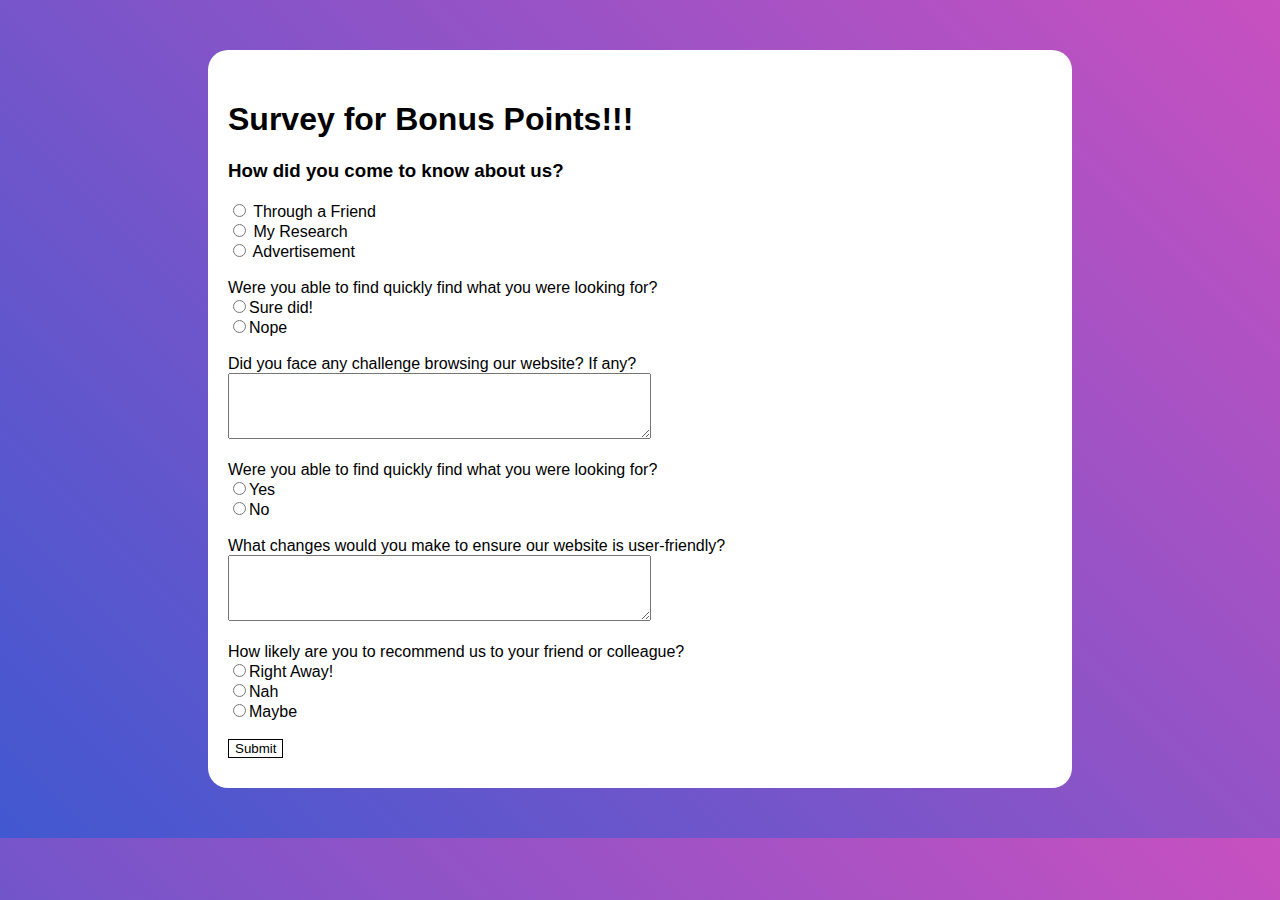
<file: src/pages/formArjav.html>
<!DOCTYPE html>
<html lang="en">
  
<head>
    <meta charset="UTF-8">
    <meta http-equiv="X-UA-Compatible" content="IE=edge">
    <meta name="viewport" content=
        "width=device-width, initial-scale=1.0">
    <title>
        Survey
    </title>
    <link rel="stylesheet" href="../css/formArjav.css">
    <link rel="shortcut icon" href="../../media/favicon.png" type="image/x-icon">
 
   
</head>
  
<body >
    <section id="whitespace">
        <h1>Survey for Bonus Points!!!</h1>
  
        <!-- Create Form -->
        <form id="form">
     
            <!-- Details -->
            <div class="form-control">
                <label for="name" id="label-name">
                   <h3> How did you come to know about us?</h3>
                </label>
             <div class="line">
            <input type="radio" class="my-checkbox-x2" name="box1" value="1" />
            Through a Friend
            </div>
            
            <div class="line">
            <input type="radio" class="my-checkbox-x2" value="1" name="box1" />
            My Research
            </div>
            
            <div class="line">
            <input type="radio" class="my-checkbox-x2" value="1" name="box1"/>
            Advertisement
            </div>
               
            </div>
      <br>
            <div class="form-control">
                <label for="email" id="label-email">
              Were you able to find quickly find what you were looking for?
                </label> <br>
     
              <form>
               
                <input type="radio" id="html" value="Yes" name="box2">Sure did!
                <br>
                <input type="radio" id="css" value="No" name="box2">Nope              
                </form>
                <br><br>
    
            
            <div class="form-control">
                <label for="freeform" id="label-role">
                   Did you face any challenge browsing our website? If any?</label>
                 
                <br>
    
                <textarea id="freeform" name="freeform" rows="4" cols="50">
                </textarea>
                <br> 
            </div>
      
            <br>
            <div class="form-control">
                <label for="" id="label-email">
              Were you able to find quickly find what you were looking for? <br>
                </label>
                <input type="radio" id="html" value="Yes" name="box3">Yes
                <br>
                <input type="radio" id="css" value="No" name="box3">No             

            </div>
            <br>
                     What changes would you make to ensure our website is user-friendly? 
                  <br>
    
                <textarea id="freeform" name="freeform" rows="4" cols="50">
                </textarea>
                <br><br>
                   
            </div>
      
            
            <label>
                How likely are you to recommend us to your friend or colleague?
                </label><br>
     
                <!-- Input Type Radio Button -->
                <label for="recommed-1">
                    <input type="radio"
                           id="recommed-1"
                           name="recommed">Right Away!</input><br>
                </label>
                <label for="recommed-2">
                    <input type="radio"
                           id="recommed-2"
                           name="recommed">Nah</input><br>
                </label>
                <label for="recommed-3">
                    <input type="radio"
                           id="recommed-3"
                           name="recommed">Maybe</input><br>
                </label>
            </div>
      
           <br>
            <!-- Multi-line Text Input Control -->
            <button type="submit" value="submit">
                <a href="./submit.html">Submit</a>
            </button>
        </form>

    </section>
</body>
</html>
</file>
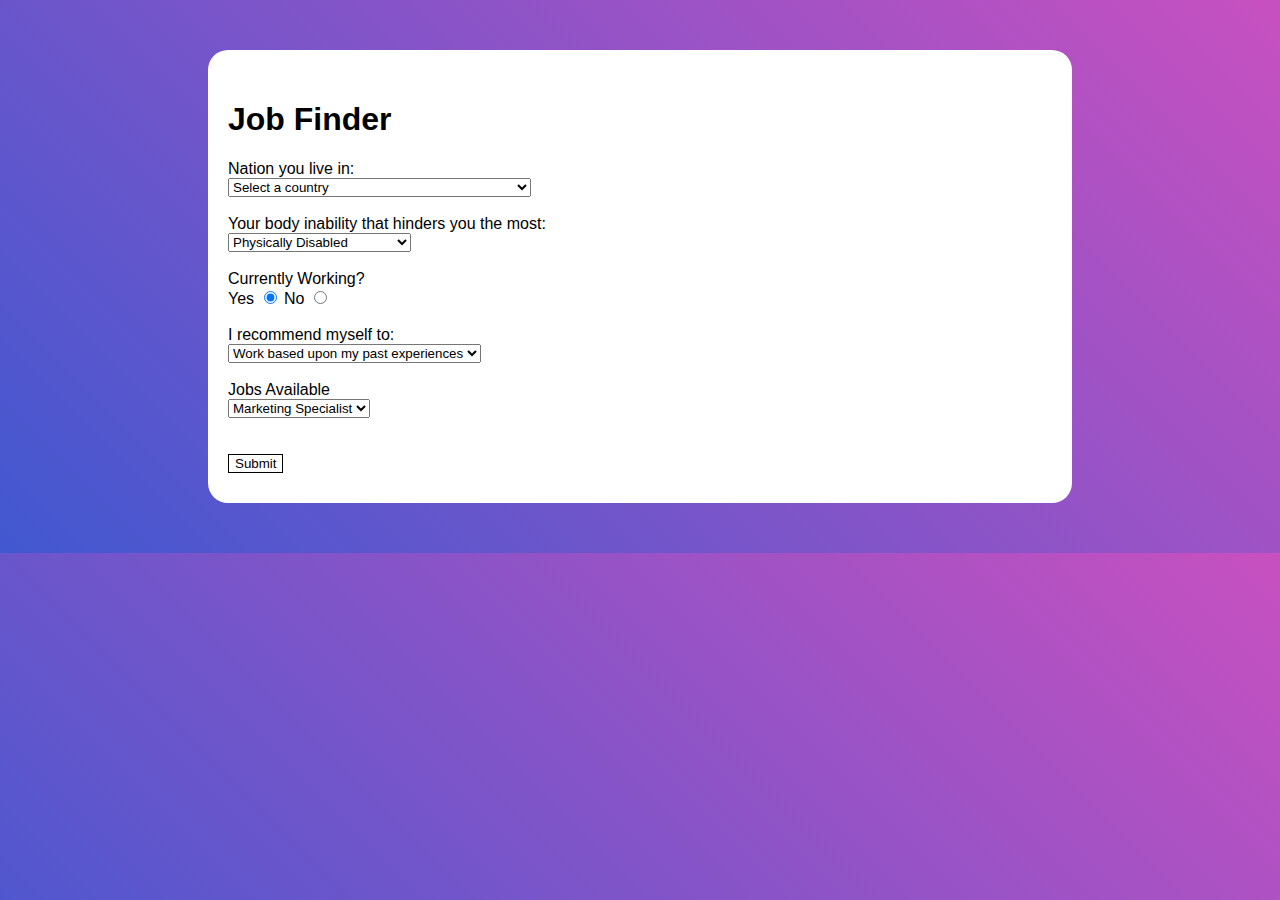
<file: src/pages/formSulav.html>
<!DOCTYPE html>
<html lang="en">
  <head>
    <meta charset="UTF-8" />
    <meta http-equiv="X-UA-Compatible" content="IE=edge" />
    <meta name="viewport" content="width=device-width, initial-scale=1.0" />
    <title>Find Suitable Job</title>
    <link rel="stylesheet" href="../css/formArjav.css">
    <link rel="shortcut icon" href="../../media/favicon.png" type="image/x-icon">
  </head>
  <body>
    <section>
      <h1>Job Finder</h1>
      <form action="#" id="Form">
        <label for="q1">Nation you live in:</label>
        <br />
        <select id="country" required>
          <option value="  " selected="selected">Select a country</option>
          <option value="--">Not Specified</option>
          <option value="AF">Afghanistan</option>
          <option value="AL">Albania</option>
          <option value="DZ">Algeria</option>
          <option value="AS">American Samoa</option>
          <option value="AD">Andorra</option>
          <option value="AO">Angola</option>
          <option value="AI">Anguilla</option>
          <option value="AQ">Antarctica</option>
          <option value="AG">Antigua and Barbuda</option>
          <option value="AR">Argentina</option>
          <option value="AM">Armenia</option>
          <option value="AW">Aruba</option>
          <option value="AU">Australia</option>
          <option value="AT">Austria</option>
          <option value="AZ">Azerbaijan</option>
          <option value="BS">Bahamas</option>
          <option value="BH">Bahrain</option>
          <option value="BD">Bangladesh</option>
          <option value="BB">Barbados</option>
          <option value="BY">Belarus</option>
          <option value="BE">Belgium</option>
          <option value="BZ">Belize</option>
          <option value="BJ">Benin</option>
          <option value="BM">Bermuda</option>
          <option value="BT">Bhutan</option>
          <option value="BO">Bolivia</option>
          <option value="BA">Bosnia and Herzegowina</option>
          <option value="BW">Botswana</option>
          <option value="BV">Bouvet Island</option>
          <option value="BR">Brazil</option>
          <option value="IO">British Indian Ocean Territory</option>
          <option value="BN">Brunei Darussalam</option>
          <option value="BG">Bulgaria</option>
          <option value="BF">Burkina Faso</option>
          <option value="BI">Burundi</option>
          <option value="KH">Cambodia</option>
          <option value="CM">Cameroon</option>
          <option value="CA">Canada</option>
          <option value="CV">Cape Verde</option>
          <option value="KY">Cayman Islands</option>
          <option value="CF">Central African Republic</option>
          <option value="TD">Chad</option>
          <option value="CL">Chile</option>
          <option value="CN">China</option>
          <option value="CX">Christmas Island</option>
          <option value="CC">Cocos (Keeling) Islands</option>
          <option value="CO">Colombia</option>
          <option value="KM">Comoros</option>
          <option value="CG">Congo</option>
          <option value="CD">Congo, the Democratic Republic of the</option>
          <option value="CK">Cook Islands</option>
          <option value="CR">Costa Rica</option>
          <option value="CI">Cote d'Ivoire</option>
          <option value="HR">Croatia (Hrvatska)</option>
          <option value="CU">Cuba</option>
          <option value="CY">Cyprus</option>
          <option value="CZ">Czech Republic</option>
          <option value="DK">Denmark</option>
          <option value="DJ">Djibouti</option>
          <option value="DM">Dominica</option>
          <option value="DO">Dominican Republic</option>
          <option value="TP">East Timor</option>
          <option value="EC">Ecuador</option>
          <option value="EG">Egypt</option>
          <option value="SV">El Salvador</option>
          <option value="GQ">Equatorial Guinea</option>
          <option value="ER">Eritrea</option>
          <option value="EE">Estonia</option>
          <option value="ET">Ethiopia</option>
          <option value="FK">Falkland Islands (Malvinas)</option>
          <option value="FO">Faroe Islands</option>
          <option value="FJ">Fiji</option>
          <option value="FI">Finland</option>
          <option value="FR">France</option>
          <option value="FX">France, Metropolitan</option>
          <option value="GF">French Guiana</option>
          <option value="PF">French Polynesia</option>
          <option value="TF">French Southern Territories</option>
          <option value="GA">Gabon</option>
          <option value="GM">Gambia</option>
          <option value="GE">Georgia</option>
          <option value="DE">Germany</option>
          <option value="GH">Ghana</option>
          <option value="GI">Gibraltar</option>
          <option value="GR">Greece</option>
          <option value="GL">Greenland</option>
          <option value="GD">Grenada</option>
          <option value="GP">Guadeloupe</option>
          <option value="GU">Guam</option>
          <option value="GT">Guatemala</option>
          <option value="GN">Guinea</option>
          <option value="GW">Guinea-Bissau</option>
          <option value="GY">Guyana</option>
          <option value="HT">Haiti</option>
          <option value="HM">Heard and Mc Donald Islands</option>
          <option value="VA">Holy See (Vatican City State)</option>
          <option value="HN">Honduras</option>
          <option value="HK">Hong Kong</option>
          <option value="HU">Hungary</option>
          <option value="IS">Iceland</option>
          <option value="IN">India</option>
          <option value="ID">Indonesia</option>
          <option value="IR">Iran (Islamic Republic of)</option>
          <option value="IQ">Iraq</option>
          <option value="IE">Ireland</option>
          <option value="IL">Israel</option>
          <option value="IT">Italy</option>
          <option value="JM">Jamaica</option>
          <option value="JP">Japan</option>
          <option value="JO">Jordan</option>
          <option value="KZ">Kazakhstan</option>
          <option value="KE">Kenya</option>
          <option value="KI">Kiribati</option>
          <option value="KP">Korea, Democratic People's Republic of</option>
          <option value="KR">Korea, Republic of</option>
          <option value="KW">Kuwait</option>
          <option value="KG">Kyrgyzstan</option>
          <option value="LA">Lao People's Democratic Republic</option>
          <option value="LV">Latvia</option>
          <option value="LB">Lebanon</option>
          <option value="LS">Lesotho</option>
          <option value="LR">Liberia</option>
          <option value="LY">Libyan Arab Jamahiriya</option>
          <option value="LI">Liechtenstein</option>
          <option value="LT">Lithuania</option>
          <option value="LU">Luxembourg</option>
          <option value="MO">Macau</option>
          <option value="MK">Macedonia, The Former Yugoslav Republic of</option>
          <option value="MG">Madagascar</option>
          <option value="MW">Malawi</option>
          <option value="MY">Malaysia</option>
          <option value="MV">Maldives</option>
          <option value="ML">Mali</option>
          <option value="MT">Malta</option>
          <option value="MH">Marshall Islands</option>
          <option value="MQ">Martinique</option>
          <option value="MR">Mauritania</option>
          <option value="MU">Mauritius</option>
          <option value="YT">Mayotte</option>
          <option value="MX">Mexico</option>
          <option value="FM">Micronesia, Federated States of</option>
          <option value="MD">Moldova, Republic of</option>
          <option value="MC">Monaco</option>
          <option value="MN">Mongolia</option>
          <option value="MS">Montserrat</option>
          <option value="MA">Morocco</option>
          <option value="MZ">Mozambique</option>
          <option value="MM">Myanmar</option>
          <option value="NA">Namibia</option>
          <option value="NR">Nauru</option>
          <option value="NP">Nepal</option>
          <option value="NL">Netherlands</option>
          <option value="AN">Netherlands Antilles</option>
          <option value="NC">New Caledonia</option>
          <option value="NZ">New Zealand</option>
          <option value="NI">Nicaragua</option>
          <option value="NE">Niger</option>
          <option value="NG">Nigeria</option>
          <option value="NU">Niue</option>
          <option value="NF">Norfolk Island</option>
          <option value="MP">Northern Mariana Islands</option>
          <option value="NO">Norway</option>
          <option value="OM">Oman</option>
          <option value="PK">Pakistan</option>
          <option value="PW">Palau</option>
          <option value="PA">Panama</option>
          <option value="PG">Papua New Guinea</option>
          <option value="PY">Paraguay</option>
          <option value="PE">Peru</option>
          <option value="PH">Philippines</option>
          <option value="PN">Pitcairn</option>
          <option value="PL">Poland</option>
          <option value="PT">Portugal</option>
          <option value="PR">Puerto Rico</option>
          <option value="QA">Qatar</option>
          <option value="RE">Reunion</option>
          <option value="RO">Romania</option>
          <option value="RU">Russian Federation</option>
          <option value="RW">Rwanda</option>
          <option value="KN">Saint Kitts and Nevis</option>
          <option value="LC">Saint LUCIA</option>
          <option value="VC">Saint Vincent and the Grenadines</option>
          <option value="WS">Samoa</option>
          <option value="SM">San Marino</option>
          <option value="ST">Sao Tome and Principe</option>
          <option value="SA">Saudi Arabia</option>
          <option value="SN">Senegal</option>
          <option value="SC">Seychelles</option>
          <option value="SL">Sierra Leone</option>
          <option value="SG">Singapore</option>
          <option value="SK">Slovakia (Slovak Republic)</option>
          <option value="SI">Slovenia</option>
          <option value="SB">Solomon Islands</option>
          <option value="SO">Somalia</option>
          <option value="ZA">South Africa</option>
          <option value="GS">
            South Georgia and the South Sandwich Islands
          </option>
          <option value="ES">Spain</option>
          <option value="LK">Sri Lanka</option>
          <option value="SH">St. Helena</option>
          <option value="PM">St. Pierre and Miquelon</option>
          <option value="SD">Sudan</option>
          <option value="SR">Suriname</option>
          <option value="SJ">Svalbard and Jan Mayen Islands</option>
          <option value="SZ">Swaziland</option>
          <option value="SE">Sweden</option>
          <option value="CH">Switzerland</option>
          <option value="SY">Syrian Arab Republic</option>
          <option value="TW">Taiwan, Province of China</option>
          <option value="TJ">Tajikistan</option>
          <option value="TZ">Tanzania, United Republic of</option>
          <option value="TH">Thailand</option>
          <option value="TG">Togo</option>
          <option value="TK">Tokelau</option>
          <option value="TO">Tonga</option>
          <option value="TT">Trinidad and Tobago</option>
          <option value="TN">Tunisia</option>
          <option value="TR">Turkey</option>
          <option value="TM">Turkmenistan</option>
          <option value="TC">Turks and Caicos Islands</option>
          <option value="TV">Tuvalu</option>
          <option value="UG">Uganda</option>
          <option value="UA">Ukraine</option>
          <option value="AE">United Arab Emirates</option>
          <option value="GB">United Kingdom</option>
          <option value="US">United States</option>
          <option value="UM">United States Minor Outlying Islands</option>
          <option value="UY">Uruguay</option>
          <option value="UZ">Uzbekistan</option>
          <option value="VU">Vanuatu</option>
          <option value="VE">Venezuela</option>
          <option value="VN">Viet Nam</option>
          <option value="VG">Virgin Islands (British)</option>
          <option value="VI">Virgin Islands (U.S.)</option>
          <option value="WF">Wallis and Futuna Islands</option>
          <option value="EH">Western Sahara</option>
          <option value="YE">Yemen</option>
          <option value="YU">Yugoslavia</option>
          <option value="ZM">Zambia</option>
          <option value="ZW">Zimbabwe</option></select
        ><br />
        <br />
        <label for="q2">Your body inability that hinders you the most:</label
        ><br />
        <select>
          <option value="physical" selected="selected">
        Physically Disabled
          </option>
          <option data-name="speak">Speech Impairements</option>
          <option data-name="ear">Deaf and Hearing</option>
          <option data-name="eye">Blind and Visually Impaired</option>
        </select>
        <br /><br />
        Currently Working?
        <br />
        <label class="container"
          >Yes
          <input type="radio" checked="checked" name="radio" />
          <span class="checkmark"></span>
        </label>
        <label class="container"
          >No
          <input type="radio" name="radio" />
          <span class="checkmark"></span> </label
        ><br /><br />
        <label>I recommend myself to:</label>
        <br />
        <select>
          <option selected="selected">
            Work based upon my past experiences
          </option>
          <option>Trying on something new</option></select
        ><br /><br />

        <label>Jobs Available</label><br>
        <select>
          <option value="physical" selected="selected">
            Marketing Specialist
          </option>
          <option value="physical">Marketing Manager</option>
          <option value="physical">Graphic Designer</option>
          <option value="physical">Researcher</option>
          <option value="physical">Research Assistant</option>
          <option value="speak">Hair Stylist</option>
          <option value="speak">Nail Technician</option>
          <option value="speak">Mechanic</option>
          <option value="speak">Assistant Engineer</option>
          <option value="ear">Accountant</option>
          <option value="ear">Book keeper</option>
          <option value="ear">Data Analyst</option>
          <option value="ear">Business Analyst</option>
          <option value="ear">Financial Analyst</option>
          <option value="ear">Biostatistician</option>
          <option value="eye">Call Center Worker</option>
          <option value="eye">Customer Service</option>
          <option value="eye">Attorney</option>
          <option value="eye">Paralegal</option>
        </select>
     
        <br /><br /><br />
        <button type="submit" value="submit">
          <a href="../login/login.html">Submit</a>
        </button>
      </form>
    </section>
    <script src="../js/form.js"></script>
  </body>
</html>
</file>
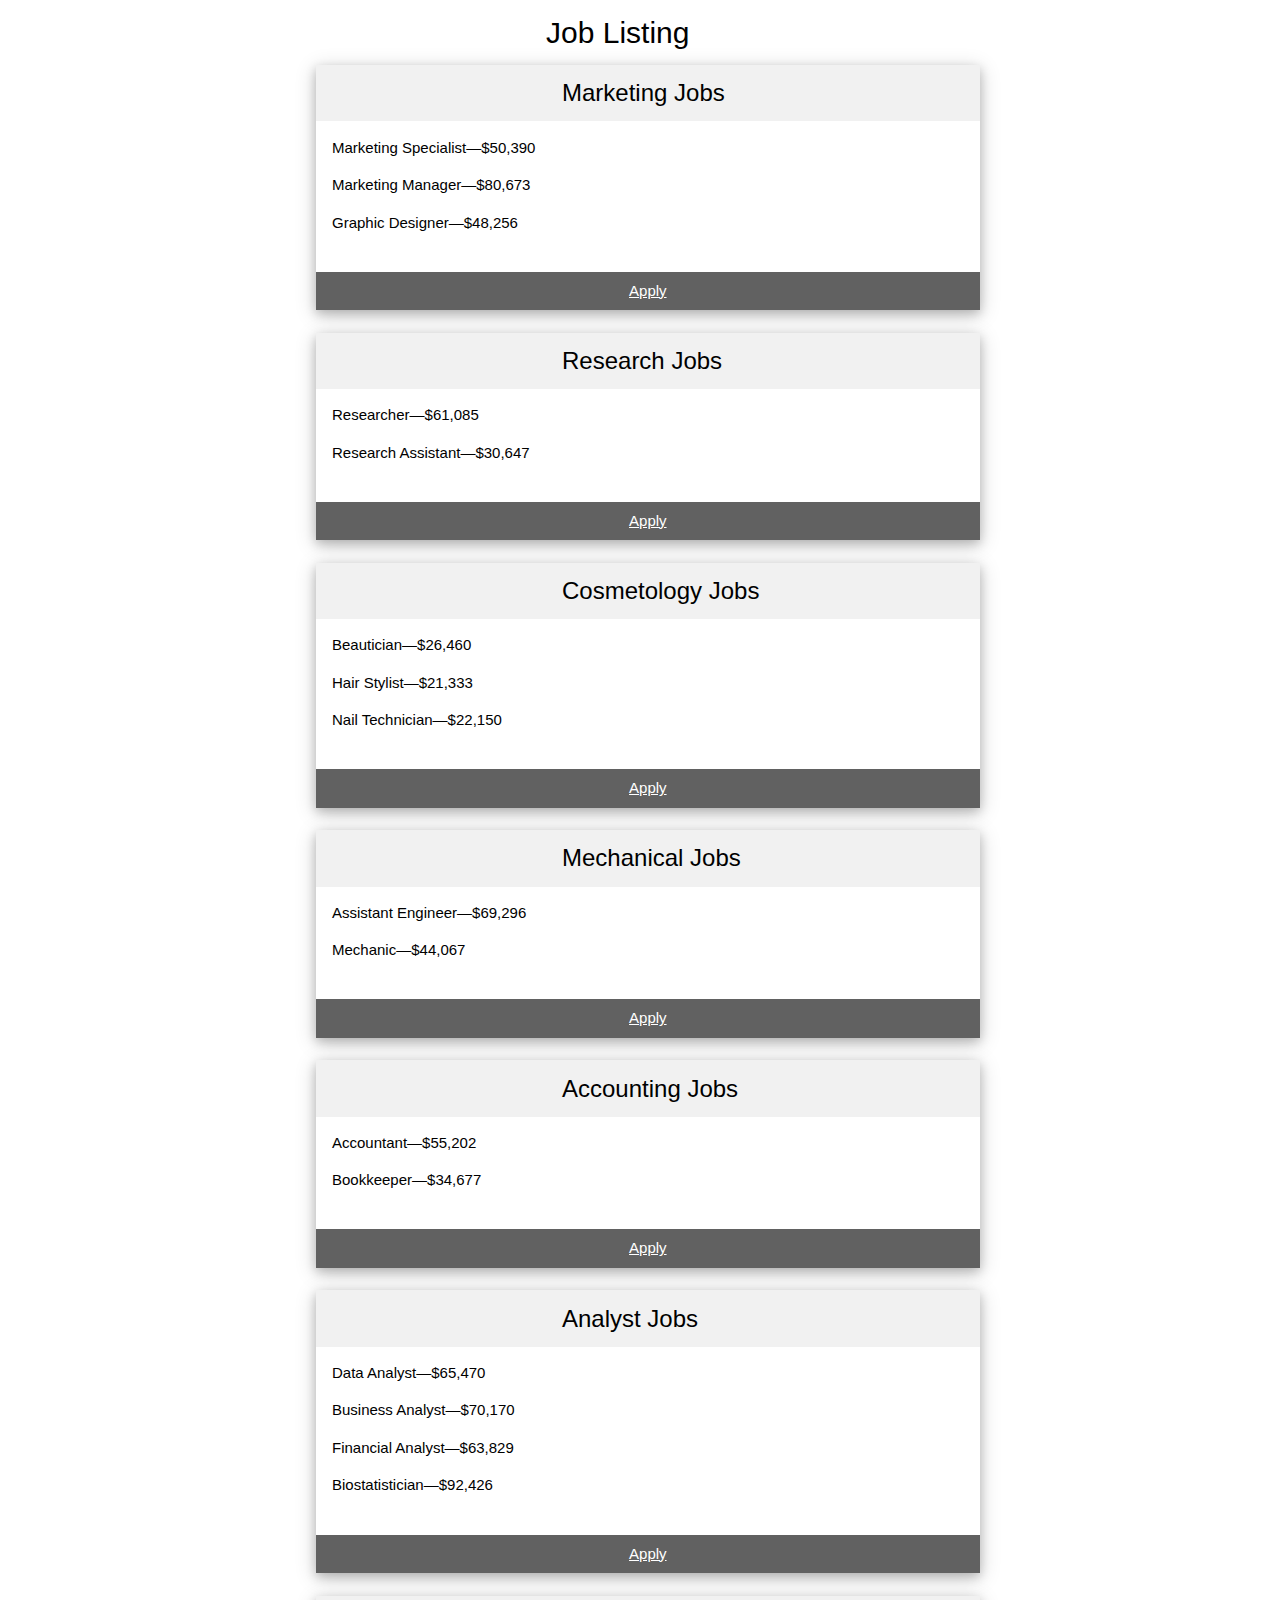
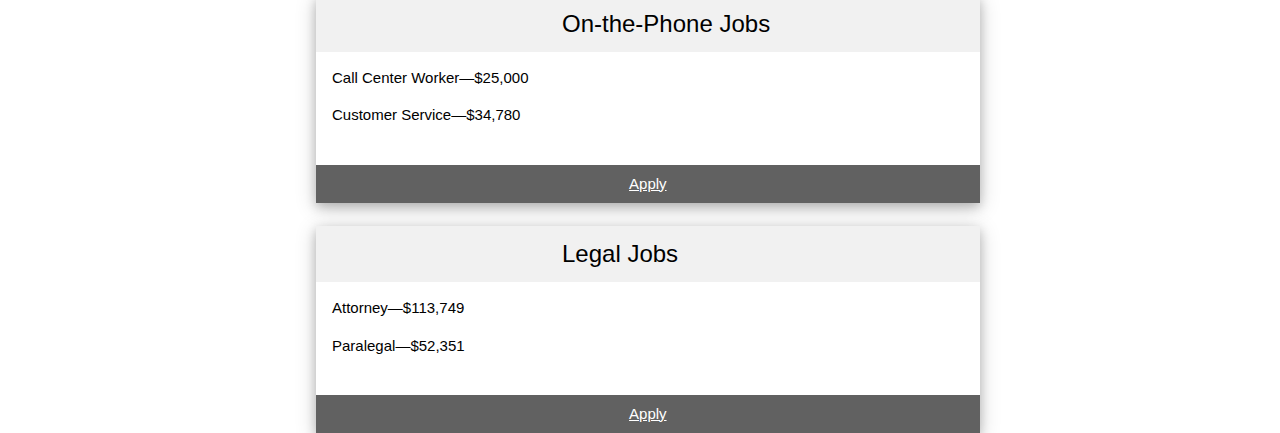
<file: src/pages/jobs.html>
<!DOCTYPE html>
<html>
  <title>Jobs || Udaan</title>
  <meta name="viewport" content="width=device-width, initial-scale=1" />
  <link rel="stylesheet" href="https://www.w3schools.com/w3css/4/w3.css" />
  <link rel="shortcut icon" href="../../media/favicon.png" type="image/x-icon">
  <style>
    body {
      font-family: "Duhai", sans-serif;
      margin-left: 300px;
    }
    h2 {
      margin-left: 230px;
    }
    h3 {
      margin-left: 230px;
    }
  </style>
  <body>
    <div class="w3-container">
      <h2 style="">Job Listing</h2>

      <div class="w3-card-4" style="width: 70%">
        <header class="w3-container w3-light-grey">
          <h3>Marketing Jobs</h3>
        </header>
        <div class="w3-container">
          <p>Marketing Specialist—$50,390</p>
          <p>Marketing Manager—$80,673</p>
          <p>Graphic Designer—$48,256</p>

          <br />
        </div>
        <button class="w3-button w3-block w3-dark-grey">
          <a href="./formSulav.html">Apply</a>
        </button>
      </div>
      <br />
      <div class="w3-card-4" style="width: 70%">
        <header class="w3-container w3-light-grey">
          <h3>Research Jobs</h3>
        </header>
        <div class="w3-container">
          <p>Researcher—$61,085</p>
          <p>Research Assistant—$30,647</p>
          <br />
        </div>
        <button class="w3-button w3-block w3-dark-grey">
          <a href="./formSulav.html">Apply</a>
        </button>
      </div>
      <br />
      <div class="w3-card-4" style="width: 70%">
        <header class="w3-container w3-light-grey">
          <h3>Cosmetology Jobs</h3>
        </header>
        <div class="w3-container">
          <p>Beautician—$26,460</p>
          <p>Hair Stylist—$21,333</p>
          <p>Nail Technician—$22,150</p>
          <br />
        </div>
        <button class="w3-button w3-block w3-dark-grey">
          <a href="./formSulav.html">Apply</a>
        </button>
      </div>
      <br />

      <div class="w3-card-4" style="width: 70%">
        <header class="w3-container w3-light-grey">
          <h3>Mechanical Jobs</h3>
        </header>
        <div class="w3-container">
          <p>Assistant Engineer—$69,296</p>
          <p>Mechanic—$44,067</p>
          <br />
        </div>
        <button class="w3-button w3-block w3-dark-grey">
          <a href="./formSulav.html">Apply</a>
        </button>
      </div>
      <br />
      <div class="w3-card-4" style="width: 70%">
        <header class="w3-container w3-light-grey">
          <h3>Accounting Jobs</h3>
        </header>
        <div class="w3-container">
          <p>Accountant—$55,202</p>
          <p>Bookkeeper—$34,677</p>
          <br />
        </div>
        <button class="w3-button w3-block w3-dark-grey">
          <a href="./formSulav.html">Apply</a>
        </button>
      </div>
      <br />
      <div class="w3-card-4" style="width: 70%">
        <header class="w3-container w3-light-grey">
          <h3>Analyst Jobs</h3>
        </header>
        <div class="w3-container">
          <p>Data Analyst—$65,470</p>
          <p>Business Analyst—$70,170</p>
          <p>Financial Analyst—$63,829</p>
          <p>Biostatistician—$92,426</p>
          <br />
        </div>
        <button class="w3-button w3-block w3-dark-grey">
          <a href="./formSulav.html">Apply</a>
        </button>
      </div>
      <br />
      <div class="w3-card-4" style="width: 70%">
        <header class="w3-container w3-light-grey">
          <h3>On-the-Phone Jobs</h3>
        </header>
        <div class="w3-container">
          <p>Call Center Worker—$25,000</p>
          <p>Customer Service—$34,780</p>
          <br />
        </div>
        <button class="w3-button w3-block w3-dark-grey">
          <a href="./formSulav.html">Apply</a>
        </button>
      </div>
      <br />
      <div class="w3-card-4" style="width: 70%">
        <header class="w3-container w3-light-grey">
          <h3>Legal Jobs</h3>
        </header>
        <div class="w3-container">
          <p>Attorney—$113,749</p>
          <p>Paralegal—$52,351</p>
          <br />
        </div>
        <button class="w3-button w3-block w3-dark-grey">
          <a href="./formSulav.html">Apply</a>
        </button>
      </div>
    </div>
  </body>
</html>
</file>
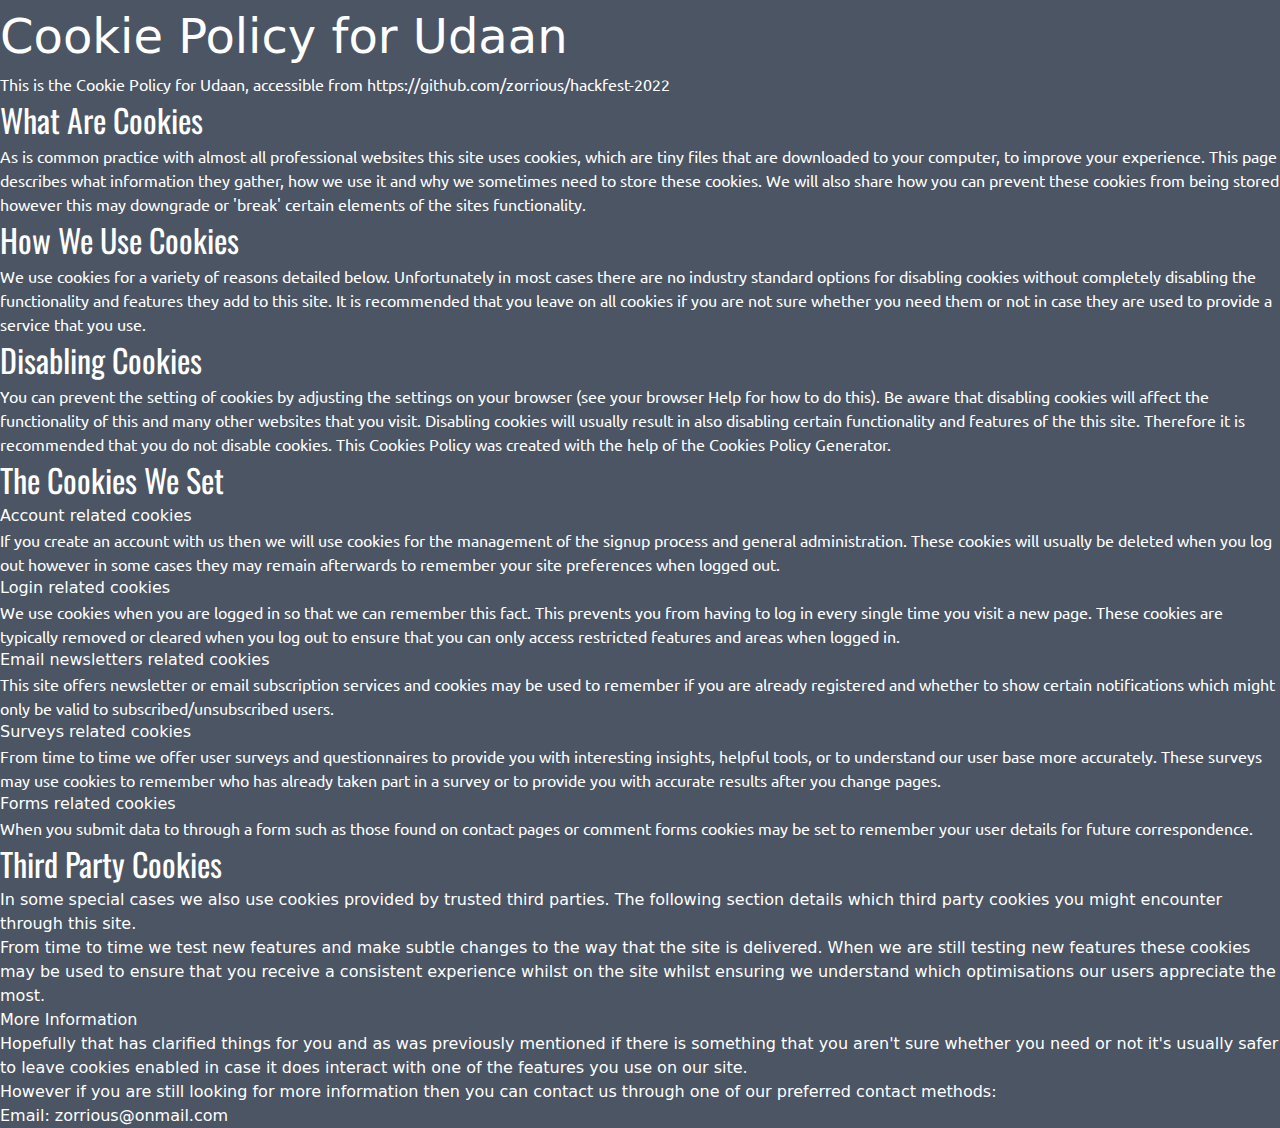
<file: src/policy/cookies.html>
<!DOCTYPE html>
<html lang="en">
<head>
    <meta charset="UTF-8">
    <meta http-equiv="X-UA-Compatible" content="IE=edge">
    <meta name="viewport" content="width=device-width, initial-scale=1.0">
    <link rel="preconnect" href="https://fonts.googleapis.com">
    <link rel="preconnect" href="https://fonts.gstatic.com" crossorigin>
    <link href="https://fonts.googleapis.com/css2?family=Oswald&family=Ubuntu&display=swap" rel="stylesheet"> 
    <link rel="stylesheet" href="../css/main.css">
    <title>Cookies Policy || Udaan</title>
</head>
<body  class="text-white bg-gray-600">
    <h1 class="main-header">Cookie Policy for Udaan</h1>

<p class="text">This is the Cookie Policy for Udaan, accessible from https://github.com/zorrious/hackfest-2022</p>

<p class="header">What Are Cookies</p>

<p class="text">As is common practice with almost all professional websites this site uses cookies, which are tiny files that are downloaded to your computer, to improve your experience. This page describes what information they gather, how we use it and why we sometimes need to store these cookies. We will also share how you can prevent these cookies from being stored however this may downgrade or 'break' certain elements of the sites functionality.</p>

<p class="header">How We Use Cookies</p>

<p class="text">We use cookies for a variety of reasons detailed below. Unfortunately in most cases there are no industry standard options for disabling cookies without completely disabling the functionality and features they add to this site. It is recommended that you leave on all cookies if you are not sure whether you need them or not in case they are used to provide a service that you use.</p>

<p class="header">Disabling Cookies</p>

<p class="text">You can prevent the setting of cookies by adjusting the settings on your browser (see your browser Help for how to do this). Be aware that disabling cookies will affect the functionality of this and many other websites that you visit. Disabling cookies will usually result in also disabling certain functionality and features of the this site. Therefore it is recommended that you do not disable cookies. This Cookies Policy was created with the help of the <a href="https://www.cookiepolicygenerator.com/cookie-policy-generator/">Cookies Policy Generator</a>.</p>
<p class="header">The Cookies We Set</p>

<ul>

<li>
    <p class=""header-sm>Account related cookies</p>
    <p class="text">If you create an account with us then we will use cookies for the management of the signup process and general administration. These cookies will usually be deleted when you log out however in some cases they may remain afterwards to remember your site preferences when logged out.</p>
</li>

<li>
    <p class=""header-sm>Login related cookies</p>
    <p class="text">We use cookies when you are logged in so that we can remember this fact. This prevents you from having to log in every single time you visit a new page. These cookies are typically removed or cleared when you log out to ensure that you can only access restricted features and areas when logged in.</p>
</li>

<li>
    <p class=""header-sm>Email newsletters related cookies</p>
    <p class="text">This site offers newsletter or email subscription services and cookies may be used to remember if you are already registered and whether to show certain notifications which might only be valid to subscribed/unsubscribed users.</p>
</li>


<li>
    <p class=""header-sm>Surveys related cookies</p>
    <p class="text">From time to time we offer user surveys and questionnaires to provide you with interesting insights, helpful tools, or to understand our user base more accurately. These surveys may use cookies to remember who has already taken part in a survey or to provide you with accurate results after you change pages.</p>
</li>

<li>
    <p class=""header-sm>Forms related cookies</p>
    <p class="text">When you submit data to through a form such as those found on contact pages or comment forms cookies may be set to remember your user details for future correspondence.</p>
</li>


</ul>

<p class="header">Third Party Cookies</p>

<p>In some special cases we also use cookies provided by trusted third parties. The following section details which third party cookies you might encounter through this site.</p>

<ul>



<li>
    <p>From time to time we test new features and make subtle changes to the way that the site is delivered. When we are still testing new features these cookies may be used to ensure that you receive a consistent experience whilst on the site whilst ensuring we understand which optimisations our users appreciate the most.</p>
</li>







</ul>

<p>More Information</p>

<p>Hopefully that has clarified things for you and as was previously mentioned if there is something that you aren't sure whether you need or not it's usually safer to leave cookies enabled in case it does interact with one of the features you use on our site.</p>

<p>However if you are still looking for more information then you can contact us through one of our preferred contact methods:</p>

<ul>
<li>Email: zorrious@onmail.com</li>

</ul>
</body>
</html>
</file>
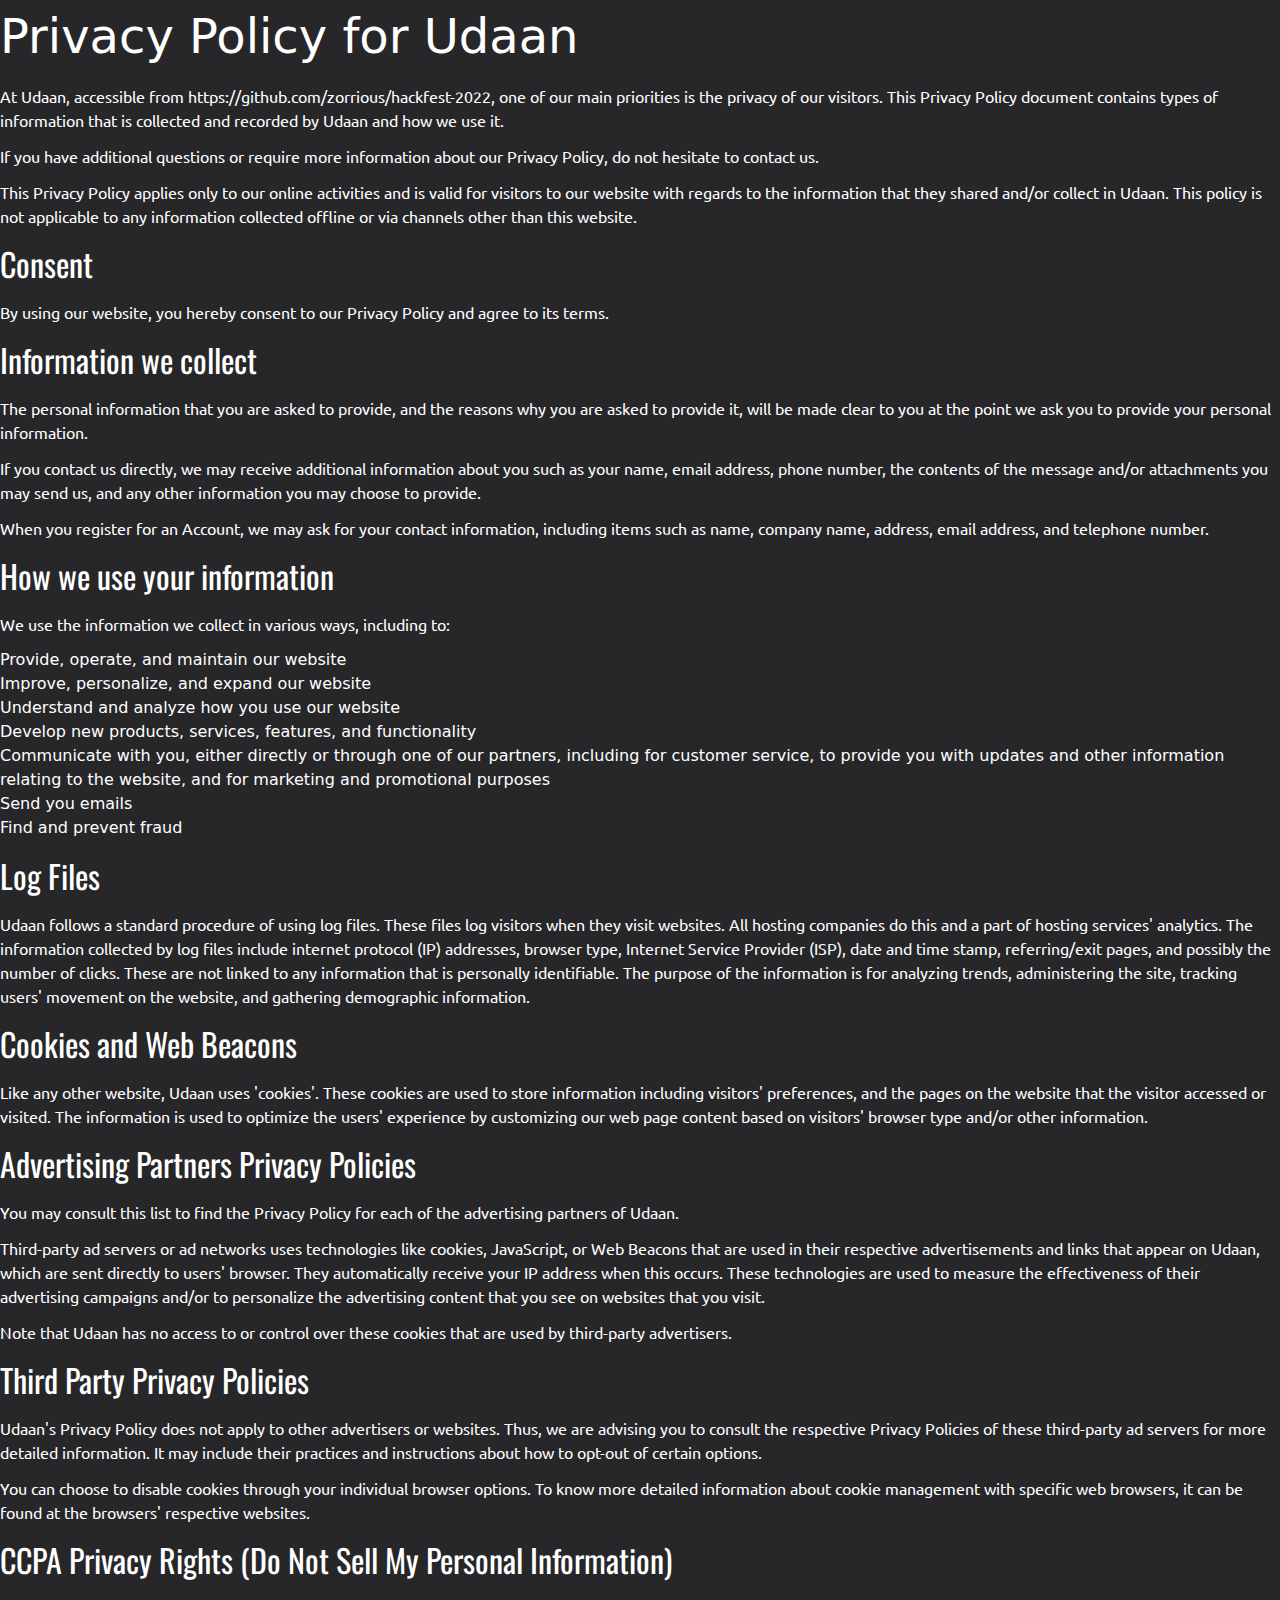
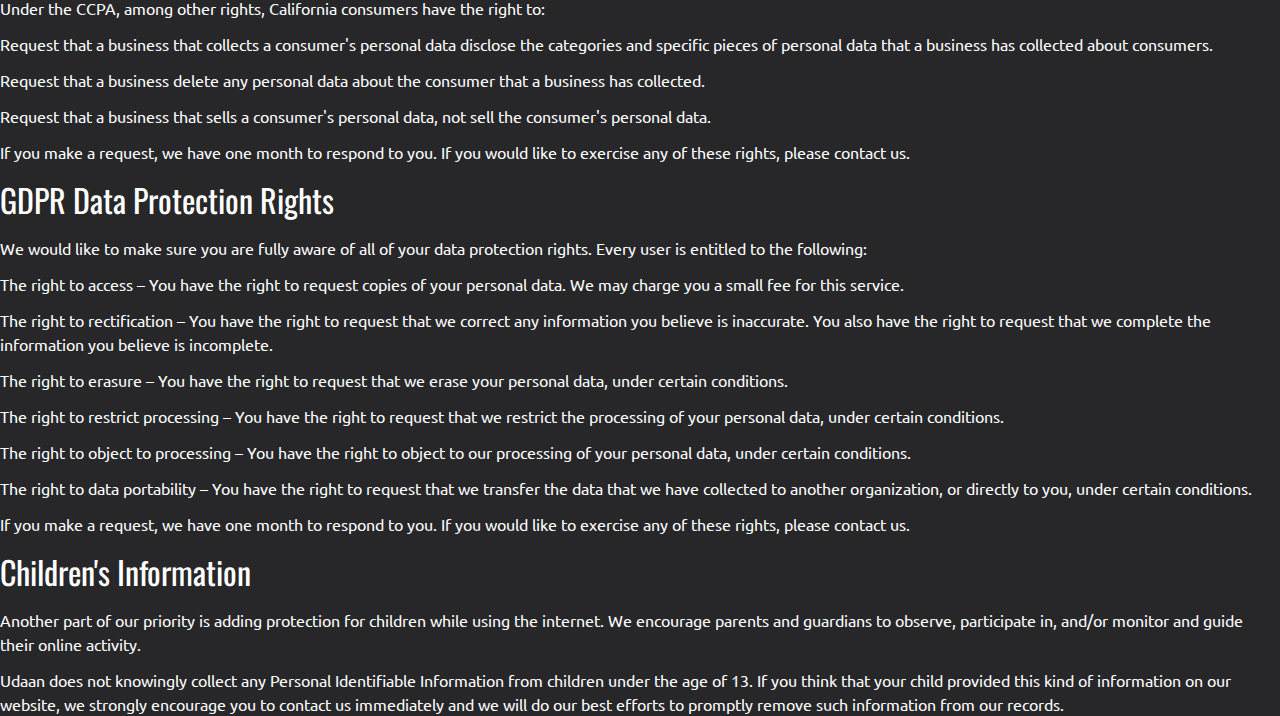
<file: src/policy/privacy.html>
<!DOCTYPE html>
<html lang="en">
<head>
    <meta charset="UTF-8">
    <meta http-equiv="X-UA-Compatible" content="IE=edge">
    <meta name="viewport" content="width=device-width, initial-scale=1.0">
    <link rel="preconnect" href="https://fonts.googleapis.com">
    <link rel="preconnect" href="https://fonts.gstatic.com" crossorigin>
    <link href="https://fonts.googleapis.com/css2?family=Oswald&family=Ubuntu&display=swap" rel="stylesheet"> 
    <link rel="stylesheet" href="../css/main.css">
    <title>Privacy Policy || Udaan</title>
</head>
<body class="space-y-3 text-white bg-zinc-800 ">
<h1 class="main-header">Privacy Policy for Udaan</h1>

<p class="text">At Udaan, accessible from https://github.com/zorrious/hackfest-2022, one of our main priorities is the privacy of our visitors. This Privacy Policy document contains types of information that is collected and recorded by Udaan and how we use it.</p>

<p class="text">If you have additional questions or require more information about our Privacy Policy, do not hesitate to contact us.</p>

<p class="text">This Privacy Policy applies only to our online activities and is valid for visitors to our website with regards to the information that they shared and/or collect in Udaan. This policy is not applicable to any information collected offline or via channels other than this website.

<h2 class="header">Consent</h2>

<p class="text">By using our website, you hereby consent to our Privacy Policy and agree to its terms.</p>

<h2 class="header">Information we collect</h2>

<p class="text">The personal information that you are asked to provide, and the reasons why you are asked to provide it, will be made clear to you at the point we ask you to provide your personal information.</p>
<p class="text">If you contact us directly, we may receive additional information about you such as your name, email address, phone number, the contents of the message and/or attachments you may send us, and any other information you may choose to provide.</p>
<p class="text">When you register for an Account, we may ask for your contact information, including items such as name, company name, address, email address, and telephone number.</p>

<h2 class="header">How we use your information</h2>

<p class="text">We use the information we collect in various ways, including to:</p>

<ul>
<li>Provide, operate, and maintain our website</li>
<li>Improve, personalize, and expand our website</li>
<li>Understand and analyze how you use our website</li>
<li>Develop new products, services, features, and functionality</li>
<li>Communicate with you, either directly or through one of our partners, including for customer service, to provide you with updates and other information relating to the website, and for marketing and promotional purposes</li>
<li>Send you emails</li>
<li>Find and prevent fraud</li>
</ul>

<h2 class="header">Log Files</h2>

<p class="text">Udaan follows a standard procedure of using log files. These files log visitors when they visit websites. All hosting companies do this and a part of hosting services' analytics. The information collected by log files include internet protocol (IP) addresses, browser type, Internet Service Provider (ISP), date and time stamp, referring/exit pages, and possibly the number of clicks. These are not linked to any information that is personally identifiable. The purpose of the information is for analyzing trends, administering the site, tracking users' movement on the website, and gathering demographic information.</p>

<h2 class="header">Cookies and Web Beacons</h2>

<p class="text">Like any other website, Udaan uses 'cookies'. These cookies are used to store information including visitors' preferences, and the pages on the website that the visitor accessed or visited. The information is used to optimize the users' experience by customizing our web page content based on visitors' browser type and/or other information.</p>



<h2 class="header">Advertising Partners Privacy Policies</h2>

<P class="text">You may consult this list to find the Privacy Policy for each of the advertising partners of Udaan.</p>

<p class="text">Third-party ad servers or ad networks uses technologies like cookies, JavaScript, or Web Beacons that are used in their respective advertisements and links that appear on Udaan, which are sent directly to users' browser. They automatically receive your IP address when this occurs. These technologies are used to measure the effectiveness of their advertising campaigns and/or to personalize the advertising content that you see on websites that you visit.</p>

<p class="text">Note that Udaan has no access to or control over these cookies that are used by third-party advertisers.</p>

<h2 class="header">Third Party Privacy Policies</h2>

<p class="text">Udaan's Privacy Policy does not apply to other advertisers or websites. Thus, we are advising you to consult the respective Privacy Policies of these third-party ad servers for more detailed information. It may include their practices and instructions about how to opt-out of certain options. </p>

<p class="text">You can choose to disable cookies through your individual browser options. To know more detailed information about cookie management with specific web browsers, it can be found at the browsers' respective websites.</p>

<h2 class="header">CCPA Privacy Rights (Do Not Sell My Personal Information)</h2>

<p class="text">Under the CCPA, among other rights, California consumers have the right to:</p>
<p class="text">Request that a business that collects a consumer's personal data disclose the categories and specific pieces of personal data that a business has collected about consumers.</p>
<p class="text">Request that a business delete any personal data about the consumer that a business has collected.</p>
<p class="text">Request that a business that sells a consumer's personal data, not sell the consumer's personal data.</p>
<p class="text">If you make a request, we have one month to respond to you. If you would like to exercise any of these rights, please contact us.</p>

<h2 class="header">GDPR Data Protection Rights</h2>

<p class="text">We would like to make sure you are fully aware of all of your data protection rights. Every user is entitled to the following:</p>
<p class="text">The right to access – You have the right to request copies of your personal data. We may charge you a small fee for this service.</p>
<p class="text">The right to rectification – You have the right to request that we correct any information you believe is inaccurate. You also have the right to request that we complete the information you believe is incomplete.</p>
<p class="text">The right to erasure – You have the right to request that we erase your personal data, under certain conditions.</p>
<p class="text">The right to restrict processing – You have the right to request that we restrict the processing of your personal data, under certain conditions.</p>
<p class="text">The right to object to processing – You have the right to object to our processing of your personal data, under certain conditions.</p>
<p class="text">The right to data portability – You have the right to request that we transfer the data that we have collected to another organization, or directly to you, under certain conditions.</p>
<p class="text">If you make a request, we have one month to respond to you. If you would like to exercise any of these rights, please contact us.</p>

<h2 class="header">Children's Information</h2>

<p class="text">Another part of our priority is adding protection for children while using the internet. We encourage parents and guardians to observe, participate in, and/or monitor and guide their online activity.</p>

<p class="text">Udaan does not knowingly collect any Personal Identifiable Information from children under the age of 13. If you think that your child provided this kind of information on our website, we strongly encourage you to contact us immediately and we will do our best efforts to promptly remove such information from our records.</p>

</body>
</html>
</file>
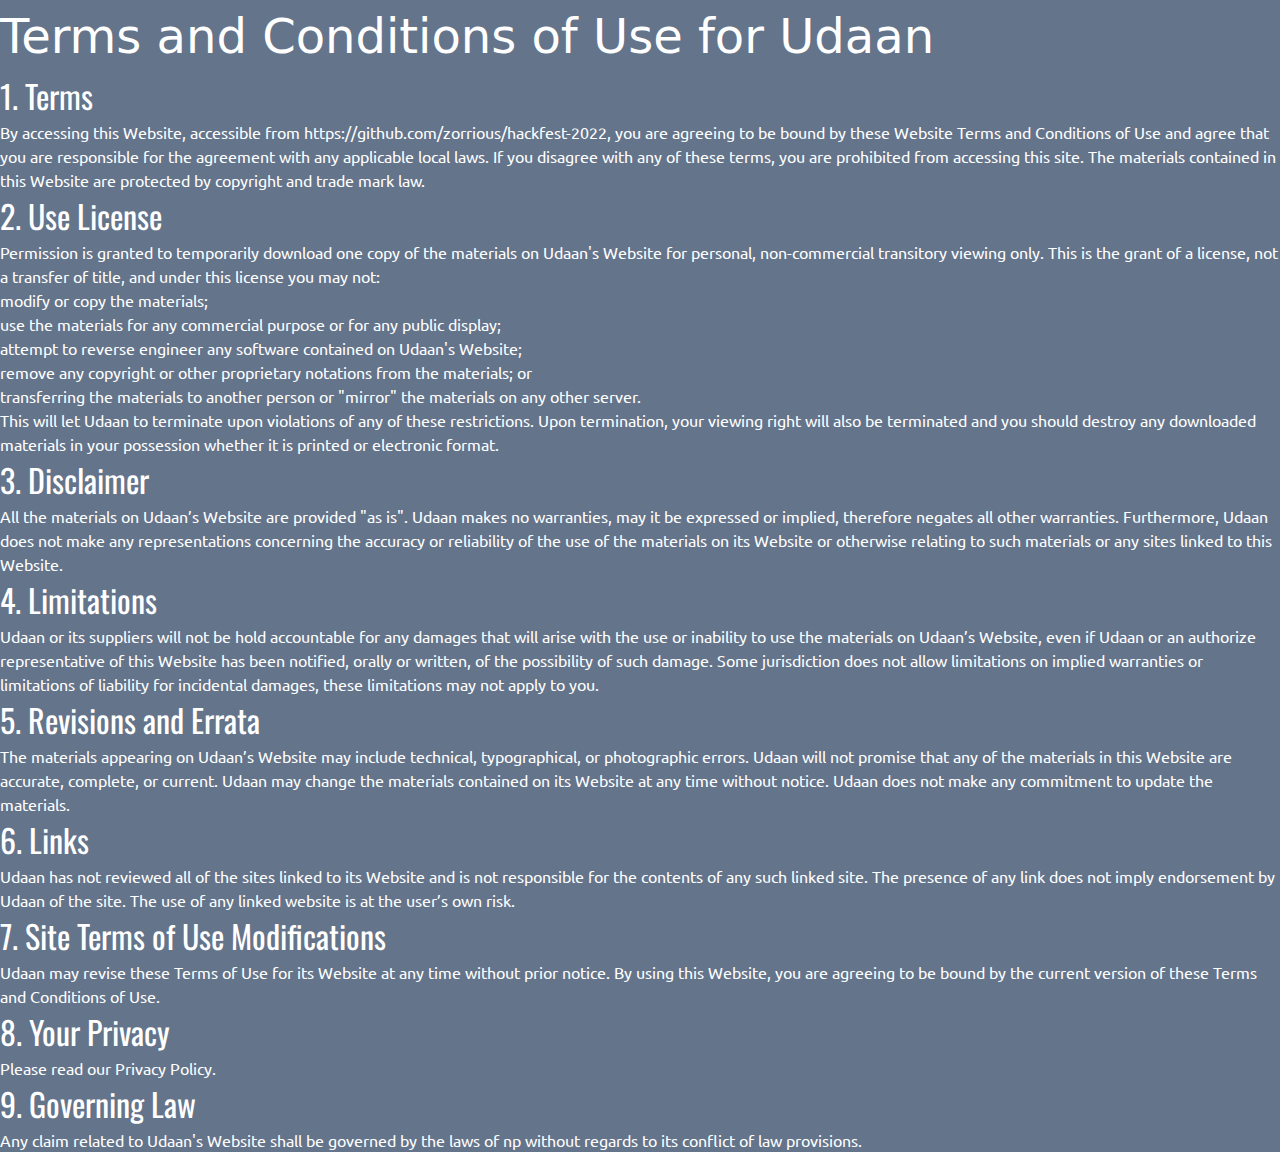
<file: src/policy/tos.html>
<!DOCTYPE html>
<html lang="en">
<head>
    <meta charset="UTF-8">
    <meta http-equiv="X-UA-Compatible" content="IE=edge">
    <meta name="viewport" content="width=device-width, initial-scale=1.0">
    <link rel="preconnect" href="https://fonts.googleapis.com">
    <link rel="preconnect" href="https://fonts.gstatic.com" crossorigin>
    <link href="https://fonts.googleapis.com/css2?family=Oswald&family=Ubuntu&display=swap" rel="stylesheet"> 
    <link rel="stylesheet" href="../css/main.css">
    <title>Terms of Services</title>
</head>
<body class="text-white bg-slate-500">
    
<h1 class="main-header">Terms and Conditions of Use for Udaan</h1>

<h2 class="header">1. Terms</h2>

<p class="text">By accessing this Website, accessible from https://github.com/zorrious/hackfest-2022, you are agreeing to be bound by these Website Terms and Conditions of Use and agree that you are responsible for the agreement with any applicable local laws. If you disagree with any of these terms, you are prohibited from accessing this site. The materials contained in this Website are protected by copyright and trade mark law.</p>

<h2 class="header">2. Use License</h2>

<p class="text">Permission is granted to temporarily download one copy of the materials on Udaan's Website for personal, non-commercial transitory viewing only. This is the grant of a license, not a transfer of title, and under this license you may not:</p>

<ul>
    <li class="text">modify or copy the materials;</li>
    <li class="text">use the materials for any commercial purpose or for any public display;</li>
    <li class="text">attempt to reverse engineer any software contained on Udaan's Website;</li>
    <li class="text">remove any copyright or other proprietary notations from the materials; or</li>
    <li class="text">transferring the materials to another person or "mirror" the materials on any other server.</li>
</ul>

<p class="text">This will let Udaan to terminate upon violations of any of these restrictions. Upon termination, your viewing right will also be terminated and you should destroy any downloaded materials in your possession whether it is printed or electronic format.

<h2 class="header">3. Disclaimer</h2>

<p class="text">All the materials on Udaan’s Website are provided "as is". Udaan makes no warranties, may it be expressed or implied, therefore negates all other warranties. Furthermore, Udaan does not make any representations concerning the accuracy or reliability of the use of the materials on its Website or otherwise relating to such materials or any sites linked to this Website.</p>

<h2 class="header">4. Limitations</h2>

<p class="text">Udaan or its suppliers will not be hold accountable for any damages that will arise with the use or inability to use the materials on Udaan’s Website, even if Udaan or an authorize representative of this Website has been notified, orally or written, of the possibility of such damage. Some jurisdiction does not allow limitations on implied warranties or limitations of liability for incidental damages, these limitations may not apply to you.</p>

<h2 class="header">5. Revisions and Errata</h2>

<p class="text">The materials appearing on Udaan’s Website may include technical, typographical, or photographic errors. Udaan will not promise that any of the materials in this Website are accurate, complete, or current. Udaan may change the materials contained on its Website at any time without notice. Udaan does not make any commitment to update the materials.</p>

<h2 class="header">6. Links</h2>

<p class="text">Udaan has not reviewed all of the sites linked to its Website and is not responsible for the contents of any such linked site. The presence of any link does not imply endorsement by Udaan of the site. The use of any linked website is at the user’s own risk.</p>

<h2 class="header">7. Site Terms of Use Modifications</h2>

<p class="text">Udaan may revise these Terms of Use for its Website at any time without prior notice. By using this Website, you are agreeing to be bound by the current version of these Terms and Conditions of Use.</p>

<h2 class="header">8. Your Privacy</h2>

<p class="text">Please read our Privacy Policy.</p>

<h2 class="header">9. Governing Law</h2>

<p class="text">Any claim related to Udaan's Website shall be governed by the laws of np without regards to its conflict of law provisions.</p>
</body>
</html>
</file>
<file: src/css/formArjav.css>
@import url("http://fonts.cdnfonts.com/css/duhai");

body {
  height: auto;
  background: -webkit-linear-gradient(-135deg, #c850c0, #4158d0);
  font-family: "Duhai", sans-serif;
}

section {
  align-items: center;
  margin: 50px 200px;
  padding: 30px 20px;
  background-color: white;
  border-radius: 20px;
}

button {
  transition: 0.5s;
  border: 1px solid black;
  color: black;
  background-color: white;
}

button:hover {
  cursor: pointer;
  background-color: #7554c0;
}

button a {
  text-decoration: none;
  color: inherit;
}
</file>
<file: src/css/main.css>
/*
! tailwindcss v3.1.7 | MIT License | https://tailwindcss.com
*/

/*
1. Prevent padding and border from affecting element width. (https://github.com/mozdevs/cssremedy/issues/4)
2. Allow adding a border to an element by just adding a border-width. (https://github.com/tailwindcss/tailwindcss/pull/116)
*/

*,
::before,
::after {
  box-sizing: border-box;
  /* 1 */
  border-width: 0;
  /* 2 */
  border-style: solid;
  /* 2 */
  border-color: #e5e7eb;
  /* 2 */
}

::before,
::after {
  --tw-content: '';
}

/*
1. Use a consistent sensible line-height in all browsers.
2. Prevent adjustments of font size after orientation changes in iOS.
3. Use a more readable tab size.
4. Use the user's configured `sans` font-family by default.
*/

html {
  line-height: 1.5;
  /* 1 */
  -webkit-text-size-adjust: 100%;
  /* 2 */
  -moz-tab-size: 4;
  /* 3 */
  -o-tab-size: 4;
     tab-size: 4;
  /* 3 */
  font-family: ui-sans-serif, system-ui, -apple-system, BlinkMacSystemFont, "Segoe UI", Roboto, "Helvetica Neue", Arial, "Noto Sans", sans-serif, "Apple Color Emoji", "Segoe UI Emoji", "Segoe UI Symbol", "Noto Color Emoji";
  /* 4 */
}

/*
1. Remove the margin in all browsers.
2. Inherit line-height from `html` so users can set them as a class directly on the `html` element.
*/

body {
  margin: 0;
  /* 1 */
  line-height: inherit;
  /* 2 */
}

/*
1. Add the correct height in Firefox.
2. Correct the inheritance of border color in Firefox. (https://bugzilla.mozilla.org/show_bug.cgi?id=190655)
3. Ensure horizontal rules are visible by default.
*/

hr {
  height: 0;
  /* 1 */
  color: inherit;
  /* 2 */
  border-top-width: 1px;
  /* 3 */
}

/*
Add the correct text decoration in Chrome, Edge, and Safari.
*/

abbr:where([title]) {
  -webkit-text-decoration: underline dotted;
          text-decoration: underline dotted;
}

/*
Remove the default font size and weight for headings.
*/

h1,
h2,
h3,
h4,
h5,
h6 {
  font-size: inherit;
  font-weight: inherit;
}

/*
Reset links to optimize for opt-in styling instead of opt-out.
*/

a {
  color: inherit;
  text-decoration: inherit;
}

/*
Add the correct font weight in Edge and Safari.
*/

b,
strong {
  font-weight: bolder;
}

/*
1. Use the user's configured `mono` font family by default.
2. Correct the odd `em` font sizing in all browsers.
*/

code,
kbd,
samp,
pre {
  font-family: ui-monospace, SFMono-Regular, Menlo, Monaco, Consolas, "Liberation Mono", "Courier New", monospace;
  /* 1 */
  font-size: 1em;
  /* 2 */
}

/*
Add the correct font size in all browsers.
*/

small {
  font-size: 80%;
}

/*
Prevent `sub` and `sup` elements from affecting the line height in all browsers.
*/

sub,
sup {
  font-size: 75%;
  line-height: 0;
  position: relative;
  vertical-align: baseline;
}

sub {
  bottom: -0.25em;
}

sup {
  top: -0.5em;
}

/*
1. Remove text indentation from table contents in Chrome and Safari. (https://bugs.chromium.org/p/chromium/issues/detail?id=999088, https://bugs.webkit.org/show_bug.cgi?id=201297)
2. Correct table border color inheritance in all Chrome and Safari. (https://bugs.chromium.org/p/chromium/issues/detail?id=935729, https://bugs.webkit.org/show_bug.cgi?id=195016)
3. Remove gaps between table borders by default.
*/

table {
  text-indent: 0;
  /* 1 */
  border-color: inherit;
  /* 2 */
  border-collapse: collapse;
  /* 3 */
}

/*
1. Change the font styles in all browsers.
2. Remove the margin in Firefox and Safari.
3. Remove default padding in all browsers.
*/

button,
input,
optgroup,
select,
textarea {
  font-family: inherit;
  /* 1 */
  font-size: 100%;
  /* 1 */
  font-weight: inherit;
  /* 1 */
  line-height: inherit;
  /* 1 */
  color: inherit;
  /* 1 */
  margin: 0;
  /* 2 */
  padding: 0;
  /* 3 */
}

/*
Remove the inheritance of text transform in Edge and Firefox.
*/

button,
select {
  text-transform: none;
}

/*
1. Correct the inability to style clickable types in iOS and Safari.
2. Remove default button styles.
*/

button,
[type='button'],
[type='reset'],
[type='submit'] {
  -webkit-appearance: button;
  /* 1 */
  background-color: transparent;
  /* 2 */
  background-image: none;
  /* 2 */
}

/*
Use the modern Firefox focus style for all focusable elements.
*/

:-moz-focusring {
  outline: auto;
}

/*
Remove the additional `:invalid` styles in Firefox. (https://github.com/mozilla/gecko-dev/blob/2f9eacd9d3d995c937b4251a5557d95d494c9be1/layout/style/res/forms.css#L728-L737)
*/

:-moz-ui-invalid {
  box-shadow: none;
}

/*
Add the correct vertical alignment in Chrome and Firefox.
*/

progress {
  vertical-align: baseline;
}

/*
Correct the cursor style of increment and decrement buttons in Safari.
*/

::-webkit-inner-spin-button,
::-webkit-outer-spin-button {
  height: auto;
}

/*
1. Correct the odd appearance in Chrome and Safari.
2. Correct the outline style in Safari.
*/

[type='search'] {
  -webkit-appearance: textfield;
  /* 1 */
  outline-offset: -2px;
  /* 2 */
}

/*
Remove the inner padding in Chrome and Safari on macOS.
*/

::-webkit-search-decoration {
  -webkit-appearance: none;
}

/*
1. Correct the inability to style clickable types in iOS and Safari.
2. Change font properties to `inherit` in Safari.
*/

::-webkit-file-upload-button {
  -webkit-appearance: button;
  /* 1 */
  font: inherit;
  /* 2 */
}

/*
Add the correct display in Chrome and Safari.
*/

summary {
  display: list-item;
}

/*
Removes the default spacing and border for appropriate elements.
*/

blockquote,
dl,
dd,
h1,
h2,
h3,
h4,
h5,
h6,
hr,
figure,
p,
pre {
  margin: 0;
}

fieldset {
  margin: 0;
  padding: 0;
}

legend {
  padding: 0;
}

ol,
ul,
menu {
  list-style: none;
  margin: 0;
  padding: 0;
}

/*
Prevent resizing textareas horizontally by default.
*/

textarea {
  resize: vertical;
}

/*
1. Reset the default placeholder opacity in Firefox. (https://github.com/tailwindlabs/tailwindcss/issues/3300)
2. Set the default placeholder color to the user's configured gray 400 color.
*/

input::-moz-placeholder, textarea::-moz-placeholder {
  opacity: 1;
  /* 1 */
  color: #9ca3af;
  /* 2 */
}

input:-ms-input-placeholder, textarea:-ms-input-placeholder {
  opacity: 1;
  /* 1 */
  color: #9ca3af;
  /* 2 */
}

input::placeholder,
textarea::placeholder {
  opacity: 1;
  /* 1 */
  color: #9ca3af;
  /* 2 */
}

/*
Set the default cursor for buttons.
*/

button,
[role="button"] {
  cursor: pointer;
}

/*
Make sure disabled buttons don't get the pointer cursor.
*/

:disabled {
  cursor: default;
}

/*
1. Make replaced elements `display: block` by default. (https://github.com/mozdevs/cssremedy/issues/14)
2. Add `vertical-align: middle` to align replaced elements more sensibly by default. (https://github.com/jensimmons/cssremedy/issues/14#issuecomment-634934210)
   This can trigger a poorly considered lint error in some tools but is included by design.
*/

img,
svg,
video,
canvas,
audio,
iframe,
embed,
object {
  display: block;
  /* 1 */
  vertical-align: middle;
  /* 2 */
}

/*
Constrain images and videos to the parent width and preserve their intrinsic aspect ratio. (https://github.com/mozdevs/cssremedy/issues/14)
*/

img,
video {
  max-width: 100%;
  height: auto;
}

*, ::before, ::after {
  --tw-border-spacing-x: 0;
  --tw-border-spacing-y: 0;
  --tw-translate-x: 0;
  --tw-translate-y: 0;
  --tw-rotate: 0;
  --tw-skew-x: 0;
  --tw-skew-y: 0;
  --tw-scale-x: 1;
  --tw-scale-y: 1;
  --tw-pan-x:  ;
  --tw-pan-y:  ;
  --tw-pinch-zoom:  ;
  --tw-scroll-snap-strictness: proximity;
  --tw-ordinal:  ;
  --tw-slashed-zero:  ;
  --tw-numeric-figure:  ;
  --tw-numeric-spacing:  ;
  --tw-numeric-fraction:  ;
  --tw-ring-inset:  ;
  --tw-ring-offset-width: 0px;
  --tw-ring-offset-color: #fff;
  --tw-ring-color: rgb(59 130 246 / 0.5);
  --tw-ring-offset-shadow: 0 0 #0000;
  --tw-ring-shadow: 0 0 #0000;
  --tw-shadow: 0 0 #0000;
  --tw-shadow-colored: 0 0 #0000;
  --tw-blur:  ;
  --tw-brightness:  ;
  --tw-contrast:  ;
  --tw-grayscale:  ;
  --tw-hue-rotate:  ;
  --tw-invert:  ;
  --tw-saturate:  ;
  --tw-sepia:  ;
  --tw-drop-shadow:  ;
  --tw-backdrop-blur:  ;
  --tw-backdrop-brightness:  ;
  --tw-backdrop-contrast:  ;
  --tw-backdrop-grayscale:  ;
  --tw-backdrop-hue-rotate:  ;
  --tw-backdrop-invert:  ;
  --tw-backdrop-opacity:  ;
  --tw-backdrop-saturate:  ;
  --tw-backdrop-sepia:  ;
}

::-webkit-backdrop {
  --tw-border-spacing-x: 0;
  --tw-border-spacing-y: 0;
  --tw-translate-x: 0;
  --tw-translate-y: 0;
  --tw-rotate: 0;
  --tw-skew-x: 0;
  --tw-skew-y: 0;
  --tw-scale-x: 1;
  --tw-scale-y: 1;
  --tw-pan-x:  ;
  --tw-pan-y:  ;
  --tw-pinch-zoom:  ;
  --tw-scroll-snap-strictness: proximity;
  --tw-ordinal:  ;
  --tw-slashed-zero:  ;
  --tw-numeric-figure:  ;
  --tw-numeric-spacing:  ;
  --tw-numeric-fraction:  ;
  --tw-ring-inset:  ;
  --tw-ring-offset-width: 0px;
  --tw-ring-offset-color: #fff;
  --tw-ring-color: rgb(59 130 246 / 0.5);
  --tw-ring-offset-shadow: 0 0 #0000;
  --tw-ring-shadow: 0 0 #0000;
  --tw-shadow: 0 0 #0000;
  --tw-shadow-colored: 0 0 #0000;
  --tw-blur:  ;
  --tw-brightness:  ;
  --tw-contrast:  ;
  --tw-grayscale:  ;
  --tw-hue-rotate:  ;
  --tw-invert:  ;
  --tw-saturate:  ;
  --tw-sepia:  ;
  --tw-drop-shadow:  ;
  --tw-backdrop-blur:  ;
  --tw-backdrop-brightness:  ;
  --tw-backdrop-contrast:  ;
  --tw-backdrop-grayscale:  ;
  --tw-backdrop-hue-rotate:  ;
  --tw-backdrop-invert:  ;
  --tw-backdrop-opacity:  ;
  --tw-backdrop-saturate:  ;
  --tw-backdrop-sepia:  ;
}

::backdrop {
  --tw-border-spacing-x: 0;
  --tw-border-spacing-y: 0;
  --tw-translate-x: 0;
  --tw-translate-y: 0;
  --tw-rotate: 0;
  --tw-skew-x: 0;
  --tw-skew-y: 0;
  --tw-scale-x: 1;
  --tw-scale-y: 1;
  --tw-pan-x:  ;
  --tw-pan-y:  ;
  --tw-pinch-zoom:  ;
  --tw-scroll-snap-strictness: proximity;
  --tw-ordinal:  ;
  --tw-slashed-zero:  ;
  --tw-numeric-figure:  ;
  --tw-numeric-spacing:  ;
  --tw-numeric-fraction:  ;
  --tw-ring-inset:  ;
  --tw-ring-offset-width: 0px;
  --tw-ring-offset-color: #fff;
  --tw-ring-color: rgb(59 130 246 / 0.5);
  --tw-ring-offset-shadow: 0 0 #0000;
  --tw-ring-shadow: 0 0 #0000;
  --tw-shadow: 0 0 #0000;
  --tw-shadow-colored: 0 0 #0000;
  --tw-blur:  ;
  --tw-brightness:  ;
  --tw-contrast:  ;
  --tw-grayscale:  ;
  --tw-hue-rotate:  ;
  --tw-invert:  ;
  --tw-saturate:  ;
  --tw-sepia:  ;
  --tw-drop-shadow:  ;
  --tw-backdrop-blur:  ;
  --tw-backdrop-brightness:  ;
  --tw-backdrop-contrast:  ;
  --tw-backdrop-grayscale:  ;
  --tw-backdrop-hue-rotate:  ;
  --tw-backdrop-invert:  ;
  --tw-backdrop-opacity:  ;
  --tw-backdrop-saturate:  ;
  --tw-backdrop-sepia:  ;
}

.visible {
  visibility: visible;
}

.static {
  position: static;
}

.fixed {
  position: fixed;
}

.absolute {
  position: absolute;
}

.relative {
  position: relative;
}

.bottom-0 {
  bottom: 0px;
}

.top-4 {
  top: 1rem;
}

.float-left {
  float: left;
}

.my-4 {
  margin-top: 1rem;
  margin-bottom: 1rem;
}

.mx-auto {
  margin-left: auto;
  margin-right: auto;
}

.my-0 {
  margin-top: 0px;
  margin-bottom: 0px;
}

.mt-5 {
  margin-top: 1.25rem;
}

.mb-10 {
  margin-bottom: 2.5rem;
}

.mb-5 {
  margin-bottom: 1.25rem;
}

.mb-4 {
  margin-bottom: 1rem;
}

.block {
  display: block;
}

.inline-block {
  display: inline-block;
}

.inline {
  display: inline;
}

.flex {
  display: flex;
}

.table {
  display: table;
}

.grid {
  display: grid;
}

.contents {
  display: contents;
}

.hidden {
  display: none;
}

.h-auto {
  height: auto;
}

.h-10 {
  height: 2.5rem;
}

.w-72 {
  width: 18rem;
}

.w-32 {
  width: 8rem;
}

.w-24 {
  width: 6rem;
}

.w-96 {
  width: 24rem;
}

.max-w-screen-lg {
  max-width: 1024px;
}

.transform {
  transform: translate(var(--tw-translate-x), var(--tw-translate-y)) rotate(var(--tw-rotate)) skewX(var(--tw-skew-x)) skewY(var(--tw-skew-y)) scaleX(var(--tw-scale-x)) scaleY(var(--tw-scale-y));
}

.cursor-pointer {
  cursor: pointer;
}

.resize {
  resize: both;
}

.grid-cols-2 {
  grid-template-columns: repeat(2, minmax(0, 1fr));
}

.grid-cols-1 {
  grid-template-columns: repeat(1, minmax(0, 1fr));
}

.place-content-center {
  place-content: center;
}

.place-items-center {
  place-items: center;
}

.items-center {
  align-items: center;
}

.justify-center {
  justify-content: center;
}

.gap-2 {
  gap: 0.5rem;
}

.gap-5 {
  gap: 1.25rem;
}

.space-y-10 > :not([hidden]) ~ :not([hidden]) {
  --tw-space-y-reverse: 0;
  margin-top: calc(2.5rem * calc(1 - var(--tw-space-y-reverse)));
  margin-bottom: calc(2.5rem * var(--tw-space-y-reverse));
}

.space-y-5 > :not([hidden]) ~ :not([hidden]) {
  --tw-space-y-reverse: 0;
  margin-top: calc(1.25rem * calc(1 - var(--tw-space-y-reverse)));
  margin-bottom: calc(1.25rem * var(--tw-space-y-reverse));
}

.space-y-3 > :not([hidden]) ~ :not([hidden]) {
  --tw-space-y-reverse: 0;
  margin-top: calc(0.75rem * calc(1 - var(--tw-space-y-reverse)));
  margin-bottom: calc(0.75rem * var(--tw-space-y-reverse));
}

.space-x-3 > :not([hidden]) ~ :not([hidden]) {
  --tw-space-x-reverse: 0;
  margin-right: calc(0.75rem * var(--tw-space-x-reverse));
  margin-left: calc(0.75rem * calc(1 - var(--tw-space-x-reverse)));
}

.space-x-4 > :not([hidden]) ~ :not([hidden]) {
  --tw-space-x-reverse: 0;
  margin-right: calc(1rem * var(--tw-space-x-reverse));
  margin-left: calc(1rem * calc(1 - var(--tw-space-x-reverse)));
}

.overflow-hidden {
  overflow: hidden;
}

.rounded-full {
  border-radius: 9999px;
}

.rounded-2xl {
  border-radius: 1rem;
}

.rounded-md {
  border-radius: 0.375rem;
}

.rounded-lg {
  border-radius: 0.5rem;
}

.border-4 {
  border-width: 4px;
}

.border-2 {
  border-width: 2px;
}

.border {
  border-width: 1px;
}

.border-t-4 {
  border-top-width: 4px;
}

.border-black {
  --tw-border-opacity: 1;
  border-color: rgb(0 0 0 / var(--tw-border-opacity));
}

.border-red-500 {
  --tw-border-opacity: 1;
  border-color: rgb(239 68 68 / var(--tw-border-opacity));
}

.bg-darkRed {
  --tw-bg-opacity: 1;
  background-color: rgb(212 53 23 / var(--tw-bg-opacity));
}

.bg-transparent {
  background-color: transparent;
}

.bg-black {
  --tw-bg-opacity: 1;
  background-color: rgb(0 0 0 / var(--tw-bg-opacity));
}

.bg-slate-50 {
  --tw-bg-opacity: 1;
  background-color: rgb(248 250 252 / var(--tw-bg-opacity));
}

.bg-red-200 {
  --tw-bg-opacity: 1;
  background-color: rgb(254 202 202 / var(--tw-bg-opacity));
}

.bg-lightGray {
  --tw-bg-opacity: 1;
  background-color: rgb(206 202 239 / var(--tw-bg-opacity));
}

.bg-gray-600 {
  --tw-bg-opacity: 1;
  background-color: rgb(75 85 99 / var(--tw-bg-opacity));
}

.bg-zinc-800 {
  --tw-bg-opacity: 1;
  background-color: rgb(39 39 42 / var(--tw-bg-opacity));
}

.bg-slate-500 {
  --tw-bg-opacity: 1;
  background-color: rgb(100 116 139 / var(--tw-bg-opacity));
}

.p-4 {
  padding: 1rem;
}

.p-2 {
  padding: 0.5rem;
}

.p-5 {
  padding: 1.25rem;
}

.p-0 {
  padding: 0px;
}

.p-3 {
  padding: 0.75rem;
}

.py-20 {
  padding-top: 5rem;
  padding-bottom: 5rem;
}

.py-2 {
  padding-top: 0.5rem;
  padding-bottom: 0.5rem;
}

.px-20 {
  padding-left: 5rem;
  padding-right: 5rem;
}

.py-3 {
  padding-top: 0.75rem;
  padding-bottom: 0.75rem;
}

.py-0 {
  padding-top: 0px;
  padding-bottom: 0px;
}

.px-5 {
  padding-left: 1.25rem;
  padding-right: 1.25rem;
}

.px-3 {
  padding-left: 0.75rem;
  padding-right: 0.75rem;
}

.px-10 {
  padding-left: 2.5rem;
  padding-right: 2.5rem;
}

.px-2 {
  padding-left: 0.5rem;
  padding-right: 0.5rem;
}

.text-center {
  text-align: center;
}

.text-\[70px\] {
  font-size: 70px;
}

.text-2xl {
  font-size: 1.5rem;
  line-height: 2rem;
}

.text-3xl {
  font-size: 1.875rem;
  line-height: 2.25rem;
}

.text-4xl {
  font-size: 2.25rem;
  line-height: 2.5rem;
}

.text-5xl {
  font-size: 3rem;
  line-height: 1;
}

.text-6xl {
  font-size: 3.75rem;
  line-height: 1;
}

.font-bold {
  font-weight: 700;
}

.font-semibold {
  font-weight: 600;
}

.font-medium {
  font-weight: 500;
}

.font-extrabold {
  font-weight: 800;
}

.text-white {
  --tw-text-opacity: 1;
  color: rgb(255 255 255 / var(--tw-text-opacity));
}

.text-black {
  --tw-text-opacity: 1;
  color: rgb(0 0 0 / var(--tw-text-opacity));
}

.outline-none {
  outline: 2px solid transparent;
  outline-offset: 2px;
}

.blur {
  --tw-blur: blur(8px);
  filter: var(--tw-blur) var(--tw-brightness) var(--tw-contrast) var(--tw-grayscale) var(--tw-hue-rotate) var(--tw-invert) var(--tw-saturate) var(--tw-sepia) var(--tw-drop-shadow);
}

.filter {
  filter: var(--tw-blur) var(--tw-brightness) var(--tw-contrast) var(--tw-grayscale) var(--tw-hue-rotate) var(--tw-invert) var(--tw-saturate) var(--tw-sepia) var(--tw-drop-shadow);
}

.transition-all {
  transition-property: all;
  transition-timing-function: cubic-bezier(0.4, 0, 0.2, 1);
  transition-duration: 150ms;
}

.transition {
  transition-property: color, background-color, border-color, fill, stroke, opacity, box-shadow, transform, filter, -webkit-text-decoration-color, -webkit-backdrop-filter;
  transition-property: color, background-color, border-color, text-decoration-color, fill, stroke, opacity, box-shadow, transform, filter, backdrop-filter;
  transition-property: color, background-color, border-color, text-decoration-color, fill, stroke, opacity, box-shadow, transform, filter, backdrop-filter, -webkit-text-decoration-color, -webkit-backdrop-filter;
  transition-timing-function: cubic-bezier(0.4, 0, 0.2, 1);
  transition-duration: 150ms;
}

.duration-300 {
  transition-duration: 300ms;
}

.container {
  width: 100%;
}

@media (min-width: 640px) {
  .container {
    max-width: 640px;
  }
}

@media (min-width: 768px) {
  .container {
    max-width: 768px;
  }
}

@media (min-width: 1024px) {
  .container {
    max-width: 1024px;
  }
}

@media (min-width: 1280px) {
  .container {
    max-width: 1280px;
  }
}

@media (min-width: 1536px) {
  .container {
    max-width: 1536px;
  }
}

.footer {
  display: flex;
  height: auto;
  width: 100vw;
  flex-grow: 0;
  flex-direction: column;
  justify-content: center;
}

.footer > :not([hidden]) ~ :not([hidden]) {
  --tw-space-y-reverse: 0;
  margin-top: calc(1rem * calc(1 - var(--tw-space-y-reverse)));
  margin-bottom: calc(1rem * var(--tw-space-y-reverse));
}

.footer {
  overflow: hidden;
  --tw-bg-opacity: 1;
  background-color: rgb(36 36 36 / var(--tw-bg-opacity));
  padding-top: 1.75rem;
  padding-bottom: 1.75rem;
  padding-left: 1.75rem;
  padding-right: 1.75rem;
  font-size: 1.5rem;
  line-height: 2rem;
  --tw-text-opacity: 1;
  color: rgb(255 255 255 / var(--tw-text-opacity));
}

.big-screen::before {
  padding: 1.25rem;
}

.dash-tabs {
  display: grid;
  height: 33.33%;
  cursor: pointer;
  place-items: center;
  font-size: 1.2em;
  font-weight: 600;
}

.sidebarContainer {
  position: absolute;
  display: grid;
  height: 30em;
  width: 95vmin;
  grid-template-columns: repeat(10, minmax(0, 1fr));
  --tw-bg-opacity: 1;
  background-color: rgb(255 255 255 / var(--tw-bg-opacity));
  font-size: 1rem;
  line-height: 1.5rem;
  /* grid-template-columns: 3fr 10fr; */
  grid-template-columns: 300px 1620px ;
}

.sidebarTabs {
  display: flex;
  height: 100vh;
  flex-direction: column;
  justify-content: space-around;
  --tw-bg-opacity: 1;
  background-color: rgb(206 202 239 / var(--tw-bg-opacity));
}

.sidebarTabsContents {
  position: relative;
  --tw-bg-opacity: 1;
  background-color: rgb(255 255 255 / var(--tw-bg-opacity));
  padding-top: 1em;
  padding-bottom: 1em;
  padding-left: 1.5em;
  padding-right: 1.5em;
}

.sidebarTabsContents div {
  display: none;
}

.footer-i {
  float: right;
  display: flex;
  flex-direction: row-reverse;
}

.footer-i > :not([hidden]) ~ :not([hidden]) {
  --tw-space-x-reverse: 0;
  margin-right: calc(0.75rem * var(--tw-space-x-reverse));
  margin-left: calc(0.75rem * calc(1 - var(--tw-space-x-reverse)));
}

.grid-tm-col {
  /* grid-template-columns: 3fr 10fr; */
  grid-template-columns: 300px 1620px ;
}

.sidebarTabsContents .active {
  display: block;
}

.sidebarTabs .active {
  background-color: #a6a1d4;
  color: rgb(26, 1, 66);
}

.header{
  font-family: 'Oswald', sans-serif;
  font-size: xx-large;
}

.header-sm{
  font-family: 'Oswald', sans-serif;
  font-size: xx-small;
}

.text{
  font-family: 'Ubuntu', sans-serif;
}

.main-header{
  font-size: 48px;
}

.test:hover{
  background-color: black;
  transition-duration: 200ms
}

.fa-instagram:hover{
  background: -webkit-linear-gradient(purple,rgb(189, 16, 125),red,orangered,orange,yellow);
  -webkit-background-clip: text;
  -webkit-text-fill-color: transparent;
  transition: 500ms
}

.fa-facebook:hover{
  background: -webkit-linear-gradient(#4267B2 100%, white);
  -webkit-background-clip: text;
  -webkit-text-fill-color: transparent;
  transition: 500ms
}

.fa-discord:hover{
  background: -webkit-linear-gradient(#5865F2 100%, white);
  -webkit-background-clip: text;
  -webkit-text-fill-color: transparent;
  transition: 500ms
}

.fa-twitter:hover{
  background: -webkit-linear-gradient(#00acee 100%, white);
  -webkit-background-clip: text;
  -webkit-text-fill-color: transparent;
  transition: 500ms
}

.fa-linkedin:hover{
  background: -webkit-linear-gradient(#0072b1 100%, white);
  -webkit-background-clip: text;
  -webkit-text-fill-color: transparent;
  transition: 500ms
}

.fa-pinterest:hover{
  background: -webkit-linear-gradient(#E60023 100%, white);
  -webkit-background-clip: text;
  -webkit-text-fill-color: transparent;
  transition: 500ms
}

.fa-youtube:hover{
  background: -webkit-linear-gradient(#FF0000 100%, white);
  -webkit-background-clip: text;
  -webkit-text-fill-color: transparent;
  transition: 500ms
}

.fa-tikrok:hover{
  background: -webkit-linear-gradient(#ff0050, #00f2ea, #000000);
  -webkit-background-clip: text;
  -webkit-text-fill-color: transparent;
  transition: 500ms
}

.w3-center{
  text-align:center!important
}

.hover\:border-green-300:hover {
  --tw-border-opacity: 1;
  border-color: rgb(134 239 172 / var(--tw-border-opacity));
}

.hover\:px-7:hover {
  padding-left: 1.75rem;
  padding-right: 1.75rem;
}

.focus\:border-green-900:focus {
  --tw-border-opacity: 1;
  border-color: rgb(20 83 45 / var(--tw-border-opacity));
}

@media (min-width: 768px) {
  .md\:block {
    display: block;
  }

  .md\:grid-cols-3 {
    grid-template-columns: repeat(3, minmax(0, 1fr));
  }
}
</file>
